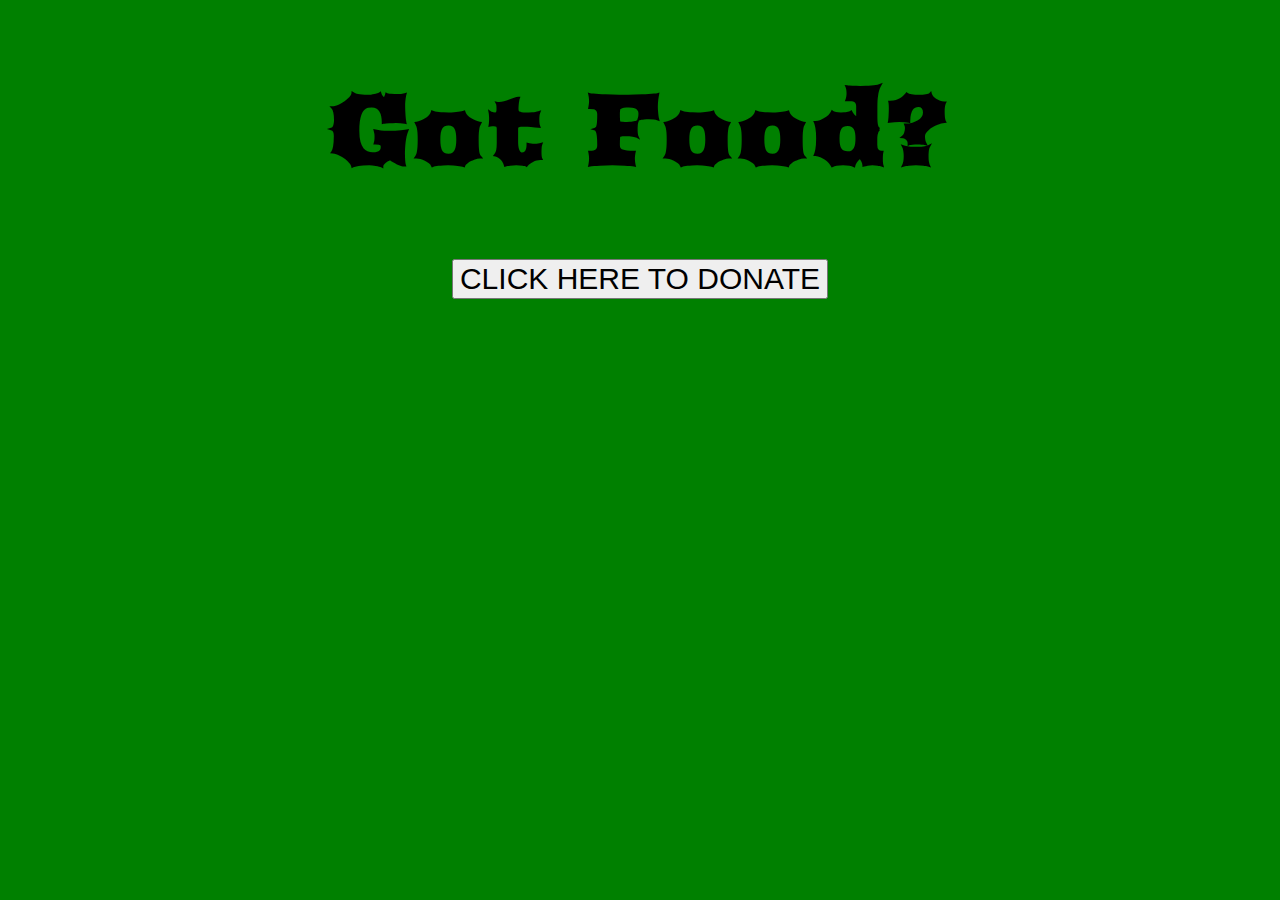
<file: demo.html>
<!DOCTYPE html>
<html>

<head>
  <link rel="stylesheet" href="popup.css" type="text/css" />

  <title>World Change.com</title>

</head>

<body>
  <h1>Got Food?</h1>
   
  <script src="https://code.jquery.com/jquery-3.1.1.min.js" integrity="sha256-hVVnYaiADRTO2PzUGmuLJr8BLUSjGIZsDYGmIJLv2b8=" crossorigin="anonymous"></script>
  <script type="text/javascript" src="script.js"></script>
  
  
  <button> CLICK HERE TO DONATE</button>
</body>

</html>
</file>
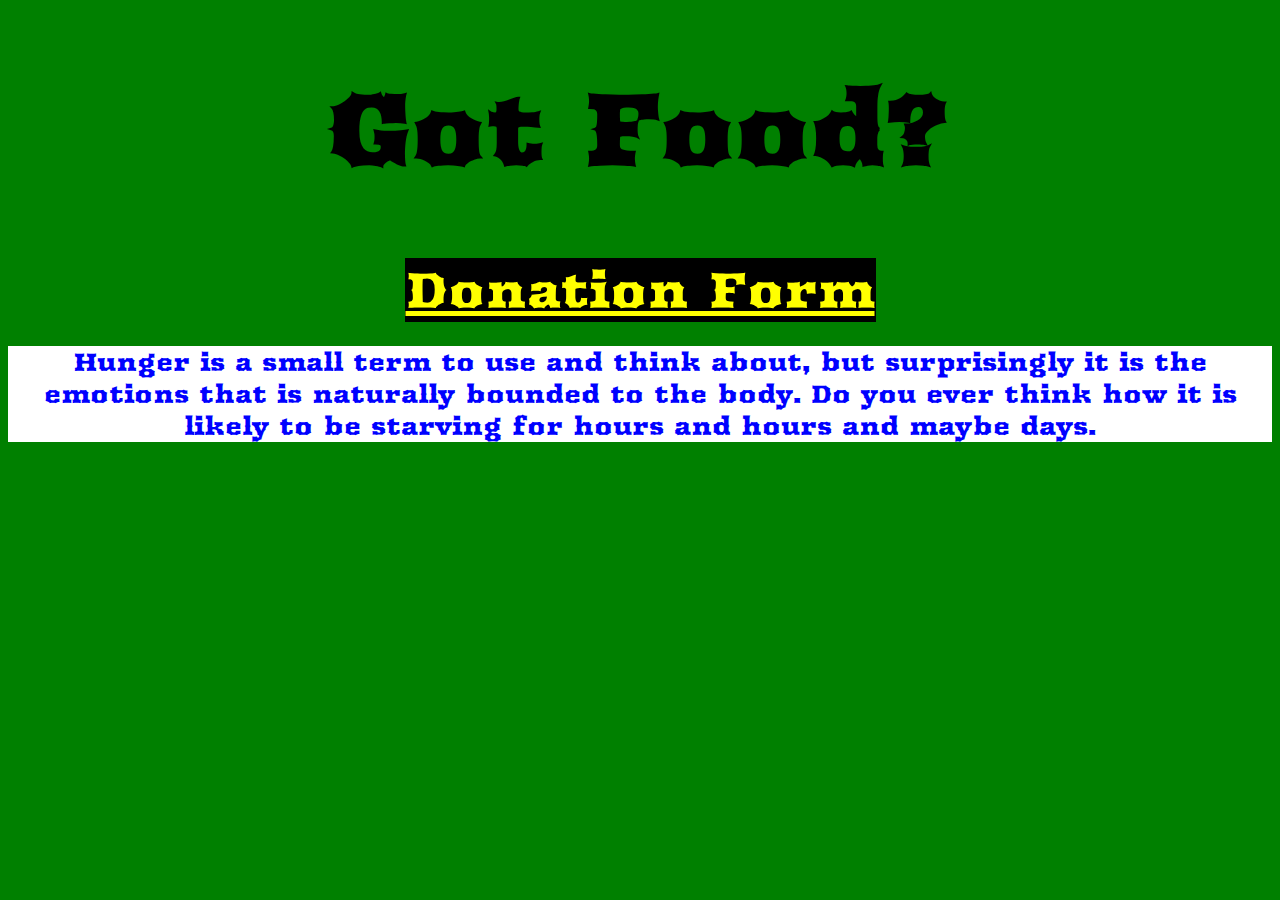
<file: donate.html>
<!DOCTYPE html>
<html>

<head>
  <link rel="stylesheet" href="popup.css" type="text/css" />

  <title>Got Food?</title>

</head>

<body>
  <h1>Got Food?</h1>
  <script src="https://code.jquery.com/jquery-3.1.1.min.js" integrity="sha256-hVVnYaiADRTO2PzUGmuLJr8BLUSjGIZsDYGmIJLv2b8=" crossorigin="anonymous"></script>
  <script type="text/javascript" src="script.js"></script>
  <a href="https://secure3.convio.net/fbnyc/site/Donation2?idb=706800882&df_id=1360&1360.donation=form1"> Donation Form </a>
  <p>Hunger is a small term to use and think about, but surprisingly it is the emotions that is naturally bounded to the body. Do you ever think how it is likely to be starving for hours and hours and maybe days.</p>
</body>

</html>
</file>
<file: popup.css>
@import url('https://fonts.googleapis.com/css?family=Arbutus');

body {
    background-image: url("http://i.giphy.com/HOTTX2YvcTMxq.gif");
    font-family: "Arbutus";
    background-size: 320px;
    text-align: center;
    font-size: 50px;
    background-color: green;
}
p {
    font-size: 25px;
    
    color: blue;
    background-color: white;
    
}
button{
    font-size: 30px; 
    margin-right:auto;
    margin-left:auto;
    display:block;
    
}
a {
    
   color: yellow;
   background-color: black;
   border: solid black 1px;
}
</file>
